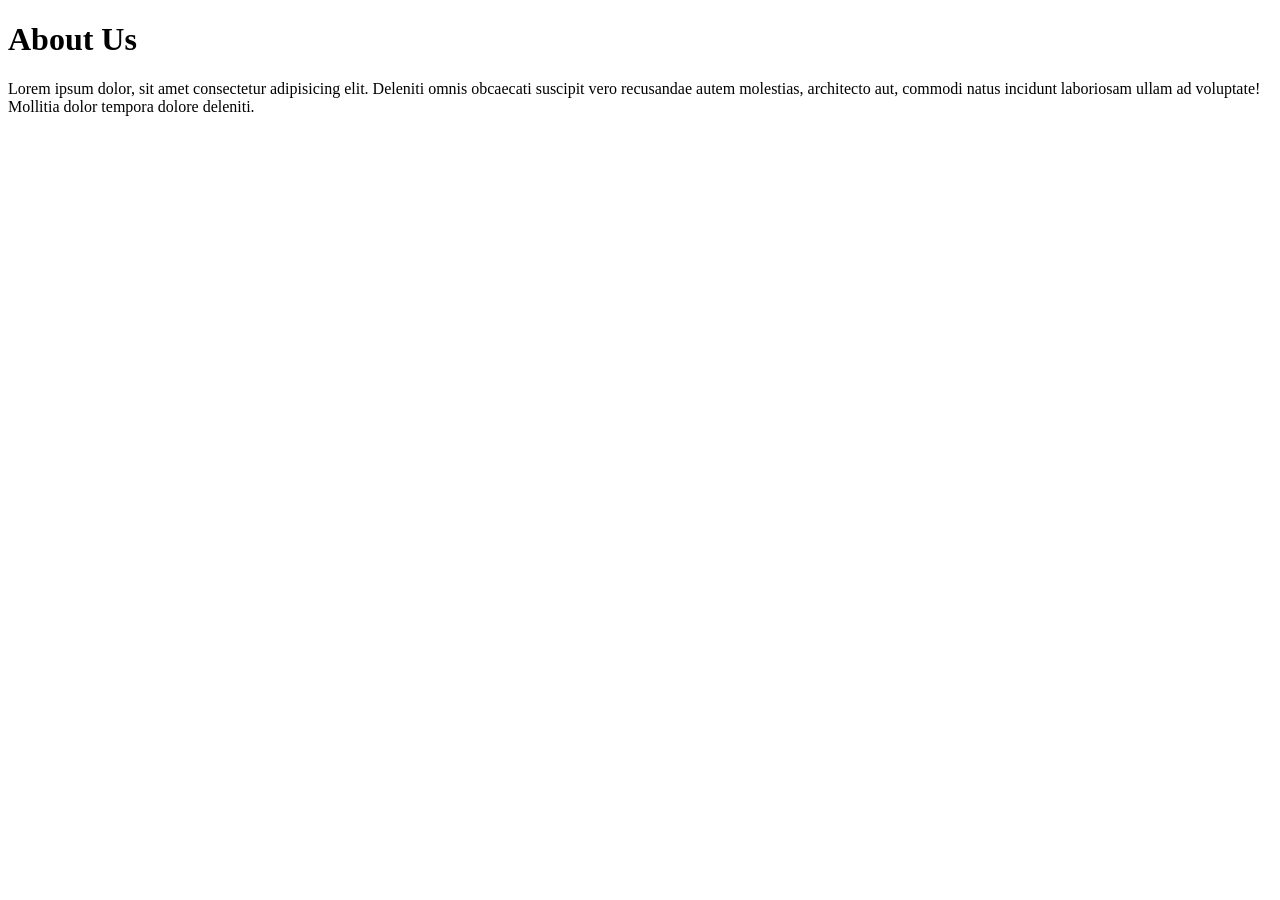
<file: about.html>
<!DOCTYPE html>
<html lang="en">
<head>
    <meta charset="UTF-8">
    <meta name="viewport" content="width=device-width, initial-scale=1.0">
    <title>Document</title>
</head>
<body>
    <h1>About Us</h1>
    <p>Lorem ipsum dolor, sit amet consectetur adipisicing elit. Deleniti omnis obcaecati suscipit vero recusandae autem molestias, architecto aut, commodi natus incidunt laboriosam ullam ad voluptate! Mollitia dolor tempora dolore deleniti.</p>
</body>
</html>
</file>
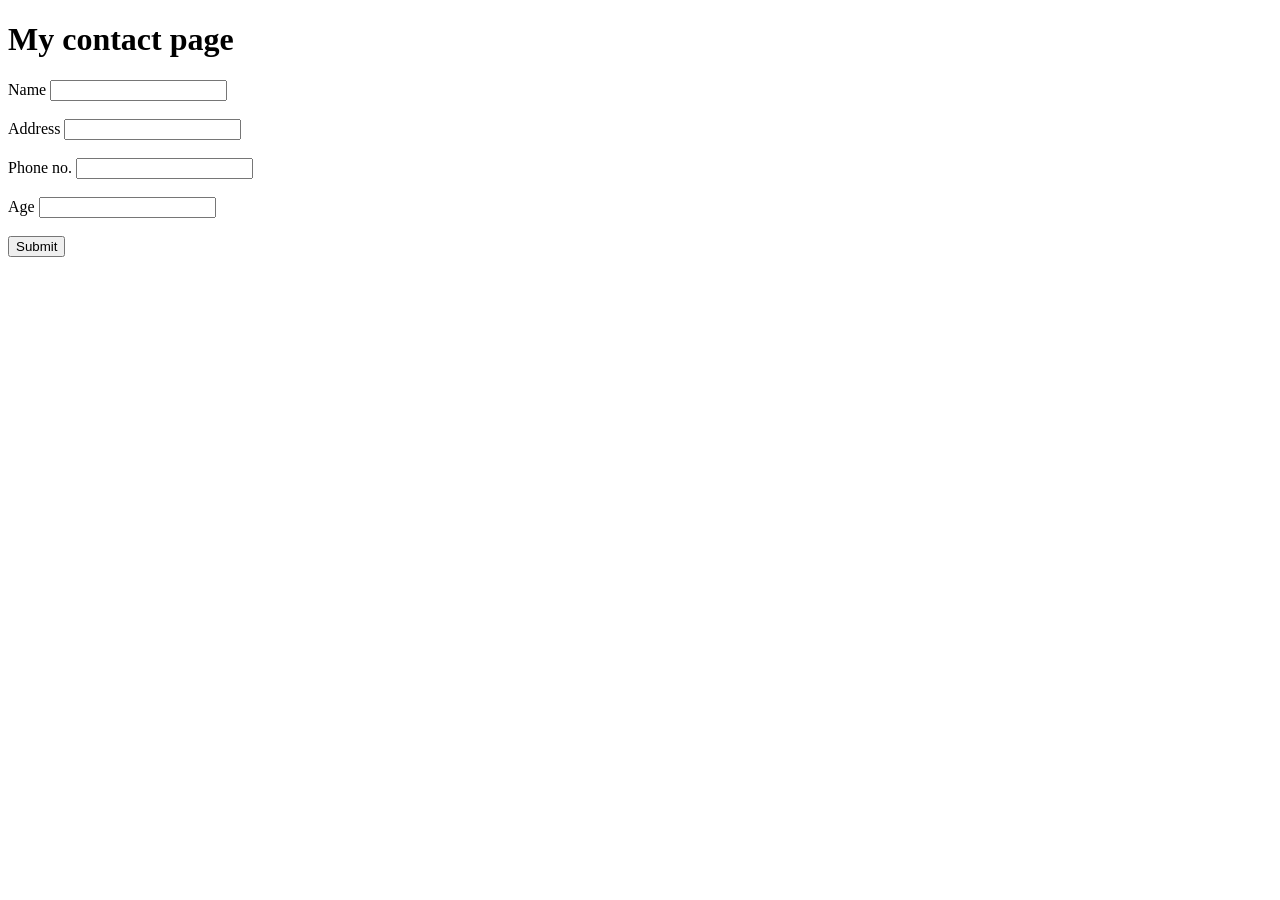
<file: contact.html>
<!DOCTYPE html>
<html lang="en">
<head>
    <meta charset="UTF-8">
    <meta name="viewport" content="width=device-width, initial-scale=1.0">
    <title>Document</title>
</head>
<body>
    <h1>My contact page</h1>
    <label for="">Name</label>
    <input type="text">
    <br><br>
    <label for="">Address</label>
    <input type="text"><br><br>
    <label for="">Phone no.</label>
    <input type="text"><br><br>
    <label for="">Age</label>
    <input type="number">
    <br><br>
    <button type="submit">Submit</button>
</body>
</html>
</file>
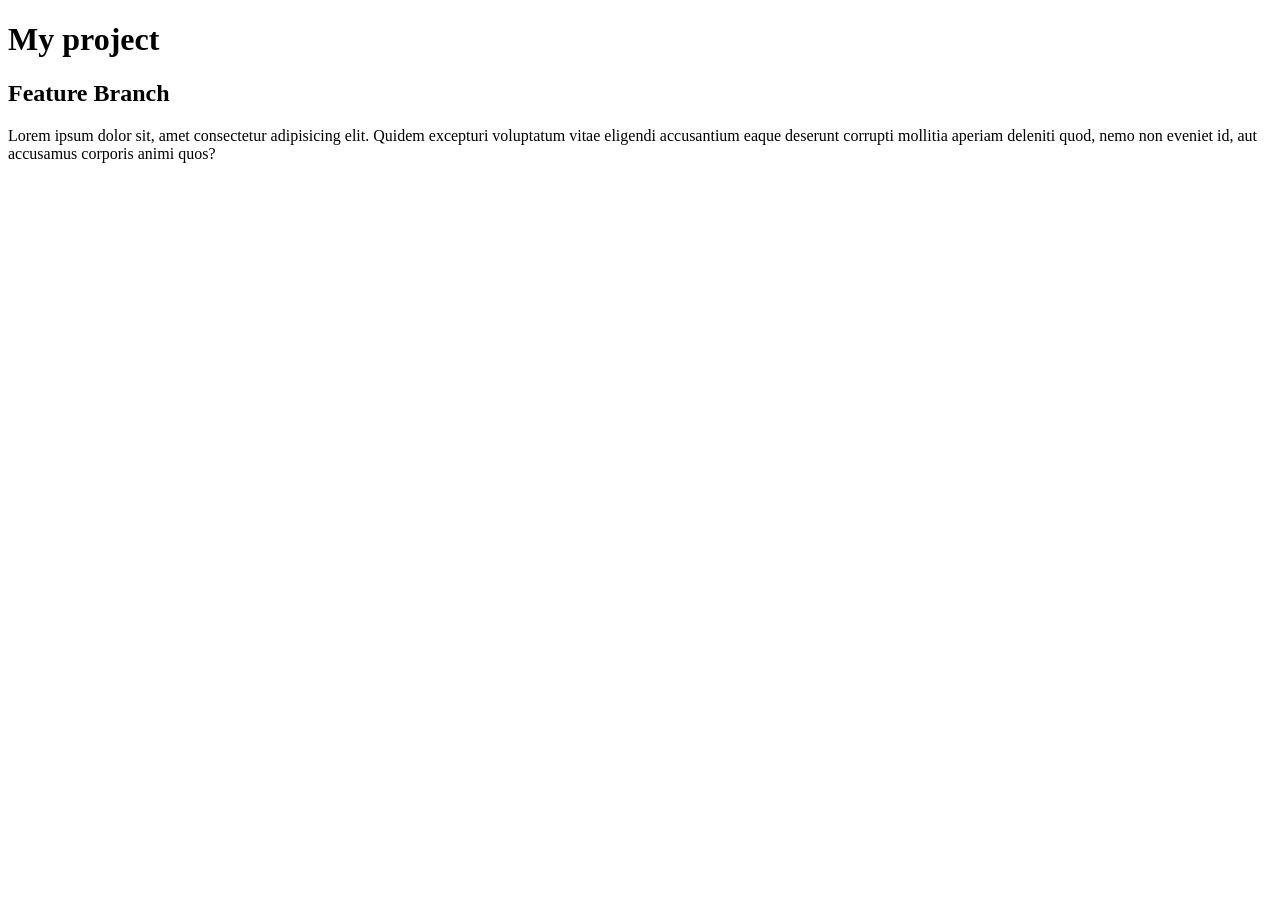
<file: index1.html>
<!DOCTYPE html>
<html lang="en">
<head>
    <meta charset="UTF-8">
    <meta name="viewport" content="width=device-width, initial-scale=1.0">
    <title>Document</title>
</head>
<body>
    <h1>My project</h1>
    <h2>Feature Branch</h2>
    <p>Lorem ipsum dolor sit, amet consectetur adipisicing elit. Quidem excepturi voluptatum vitae eligendi accusantium eaque deserunt corrupti mollitia aperiam deleniti quod, nemo non eveniet id, aut accusamus corporis animi quos?</p>
</body>
</html>
</file>
